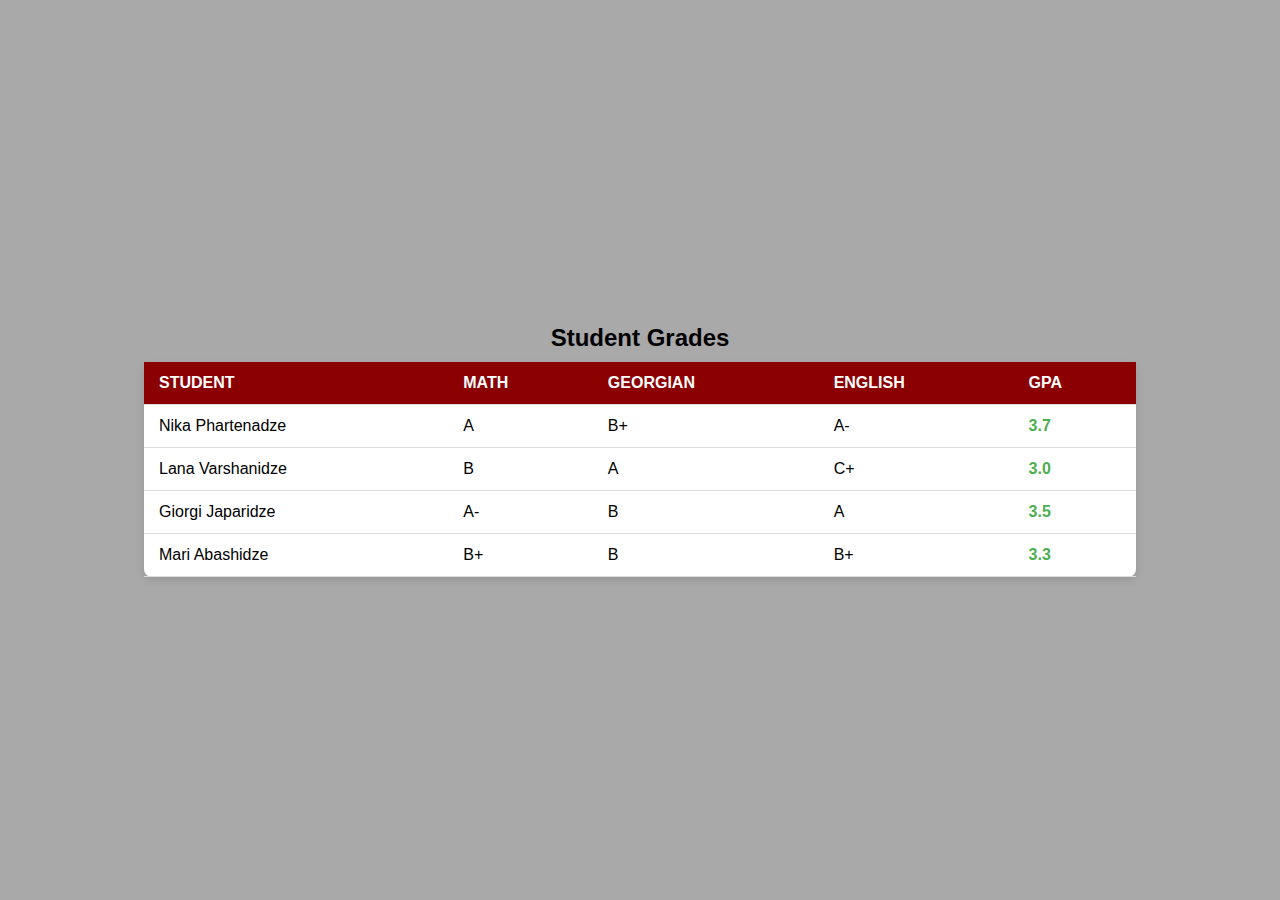
<file: homework session 4/index.html>
<!DOCTYPE html>
<html lang="en">
<head>
  <meta charset="UTF-8">
  <meta name="viewport" content="width=device-width, initial-scale=1.0">
  <title>Student Grades</title>
  <link rel="stylesheet" href="style.css">
</head>
<body>

  <table class="grades-table">
    <caption>Student Grades</caption>
    <thead>
      <tr>
        <th>Student</th>
        <th>Math</th>
        <th>Georgian</th>
        <th>English</th>
        <th>GPA</th>
      </tr>
    </thead>
    <tbody>
      <tr>
        <td> Nika Phartenadze</td>
        <td>A</td>
        <td>B+</td>
        <td>A-</td>
        <td>3.7</td>
      </tr>
      <tr>
        <td>Lana Varshanidze</td>
        <td>B</td>
        <td>A</td>
        <td>C+</td>
        <td>3.0</td>
      </tr>
      <tr>
        <td>Giorgi Japaridze</td>
        <td>A-</td>
        <td>B</td>
        <td>A</td>
        <td>3.5</td>
      </tr>
      <tr>
        <td>Mari Abashidze</td>
        <td>B+</td>
        <td>B</td>
        <td>B+</td>
        <td>3.3</td>
      </tr>
    </tbody>
  </table>

</body>
</html>
</file>
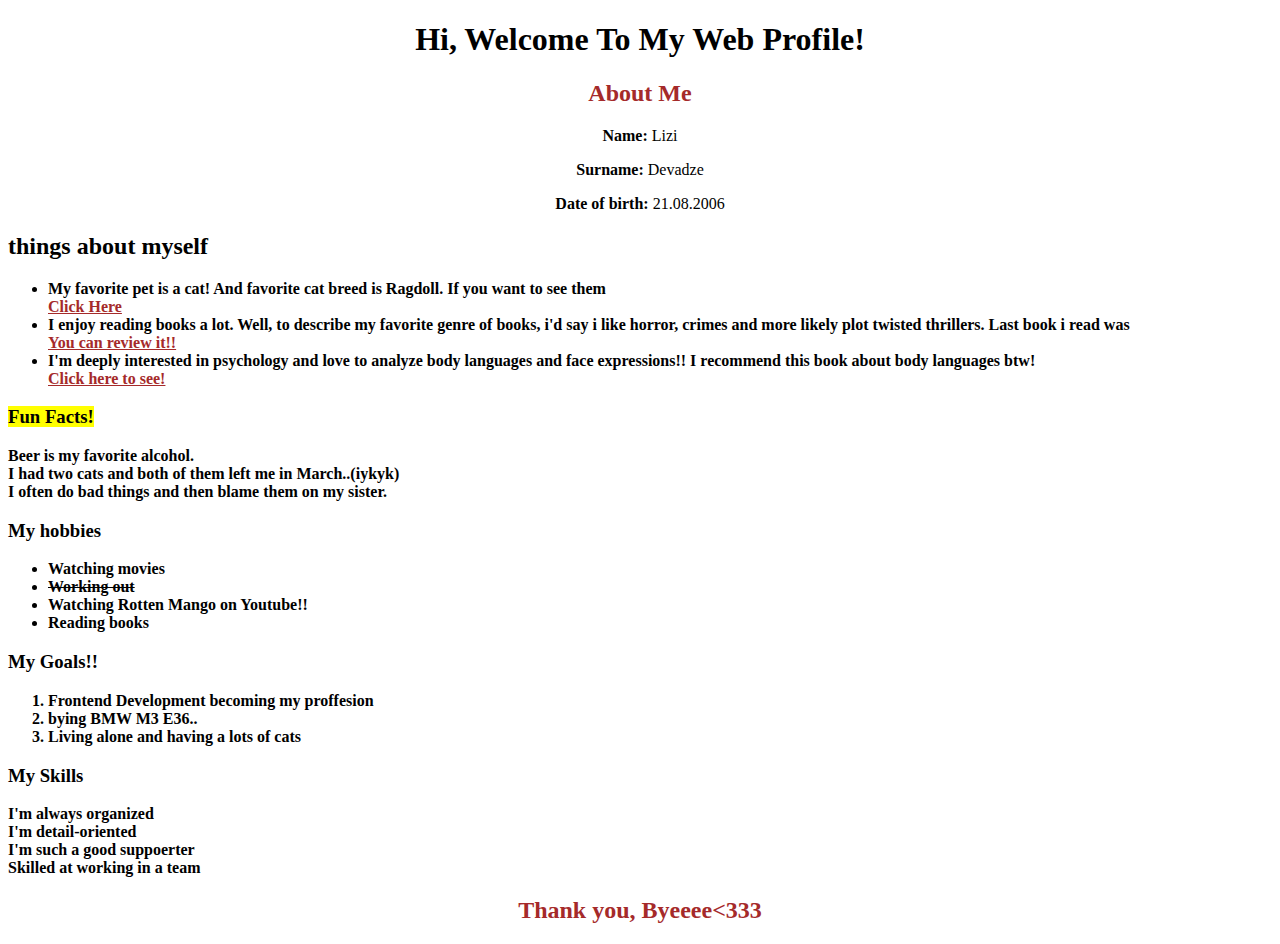
<file: profile.html>
<!DOCTYPE html>
<html lang="en">
<head>
    <meta charset="UTF-8">
    <meta name="viewport" content="width=device-width, initial-scale=1.0">
    <title>My Web Profile</title>
</head>
<body>
    <!-- Main heading sectiom-->
    <h1 style="color: black; text-align: center;"> Hi, Welcome To My Web Profile! </h1>
    <h2 style="color: brown; text-align: center;" class= about_me>About Me</h2>
    <p style="color: black; text-align: center;"><b>Name:</b> Lizi</p>
    <p style="color: black; text-align: center;"><b>Surname:</b> Devadze</p>
    <p style="color:black; text-align: center;"><b> Date of birth:</b> 21.08.2006</p>
    
    <!-- Things about myself sectiom-->
    <section>
        <h2> things about myself</h2>
        <div>
        <ul>
            <li><strong>My favorite pet is a cat! And favorite cat breed is Ragdoll. If you want to see them</li>
            <a href="https://www.google.com/url?sa=i&url=https%3A%2F%2Fwww.floppycats.com%2Flilac-ragdoll.html&psig=AOvVaw20f9NC1odRDTVlNg-_7UY9&ust=1733531491915000&source=images&cd=vfe&opi=89978449&ved=0CBQQjRxqFwoTCNiLjbDykYoDFQAAAAAdAAAAABAK" style="color: brown;"> Click Here</a>
            <li> I enjoy reading books a lot. Well, to describe my favorite genre of books, i'd say i like horror, crimes and more likely plot twisted thrillers. Last book i read was</li>
            <a href="https://the-bibliofile.com/sharp-objects/" style= "color: brown;"> You can review it!!</a>
            <li> I'm deeply interested in psychology and love to analyze body languages and face expressions!! I recommend this book about body languages btw!</li>
            <a href="https://mancunion.com/2019/09/25/review-the-definitive-book-of-body-language-by-allan-and-barbara-pease/" style="color: brown;">Click here to see! </a>
         </ul>
        </div>

    </section>
    <!-- Fun facts section -->
    <h3><mark> Fun Facts!</h3>
     <b><strong> Beer is my favorite alcohol.</strong></b>   
     <br>
     <b><strong> I had two cats and both of them left me in March..(iykyk)</strong></b>
     <br>
     <b><strong> I often do bad things and then blame them on my sister.</strong></b>
     <!-- Hobbies -->
     <h3>My hobbies</h3>
     <!-- Unordered list of Hobbies-->
      <ul>
        <li> Watching movies</li>
        <li><del> Working out </del></li>
        <li> Watching Rotten Mango on Youtube!! </li>
        <li> Reading books</li>
     </ul>
     <!--Ordered list of Goals-->
     <h3>My Goals!!</h3>
     <ol>
        <li>Frontend Development becoming my proffesion</li>
        <li>bying BMW  M3 E36.. </li>
         <li> Living alone and having a lots of cats </li>
         </ol>

       <!-- Description List of Skills-->  
        <h3><dl><dt><strong> My Skills</strong></dt></dl></h3>

        <dl>
            <dt>I'm always organized </dt>
            <dt>I'm detail-oriented</dt>
            <dt>I'm such a good suppoerter</dt>
            <dt>Skilled at working in a team</dt>


        </dl>



        <h2 style="color:brown; text-align: center"> Thank you, Byeeee<333</h2>

   



        


   

     
    

    
</body>
</html>
</file>
<file: homework session 4/style.css>
/* Basic Reset */
* {
    margin: 0;
    padding: 0;
    box-sizing: border-box;
  }
  
  /* Body Styling */
  body {
    font-family: Arial, sans-serif;
    background-color:darkgray;
    display: flex;
    justify-content: center;
    align-items: center;
    height: 100vh;
    padding: 20px;
  }
  
  /* Table Styling */
  .grades-table {
    width: 80%;
    border-collapse: collapse;
    background-color: #fff;
    box-shadow: 0 4px 8px rgba(0, 0, 0, 0.1);
    border-radius: 8px;
  }
  
  .grades-table caption {
    font-size: 1.5rem;
    font-weight: bold;
    margin-bottom: 10px;
  }
  
  .grades-table th,
  .grades-table td {
    padding: 12px 15px;
    text-align: left;
    border-bottom: 1px solid #ddd;
  }
  
  .grades-table th {
    background-color: darkred;
    color: white;
    text-transform: uppercase;
  }
  
  .grades-table tbody tr:hover {
    background-color: #f1f1f1;
  }
  
  .grades-table td {
    font-weight: normal;
    font-size: 1rem;
  }
  
  .grades-table td:last-child {
    font-weight: bold;
    color: #4CAF50;
  }
  
  /* Responsive Design */
  @media (max-width: 768px) {
    .grades-table {
      width: 100%;
      font-size: 0.9rem;
    }
  
    .grades-table th,
    .grades-table td {
      padding: 10px 12px;
    }
  }
</file>
